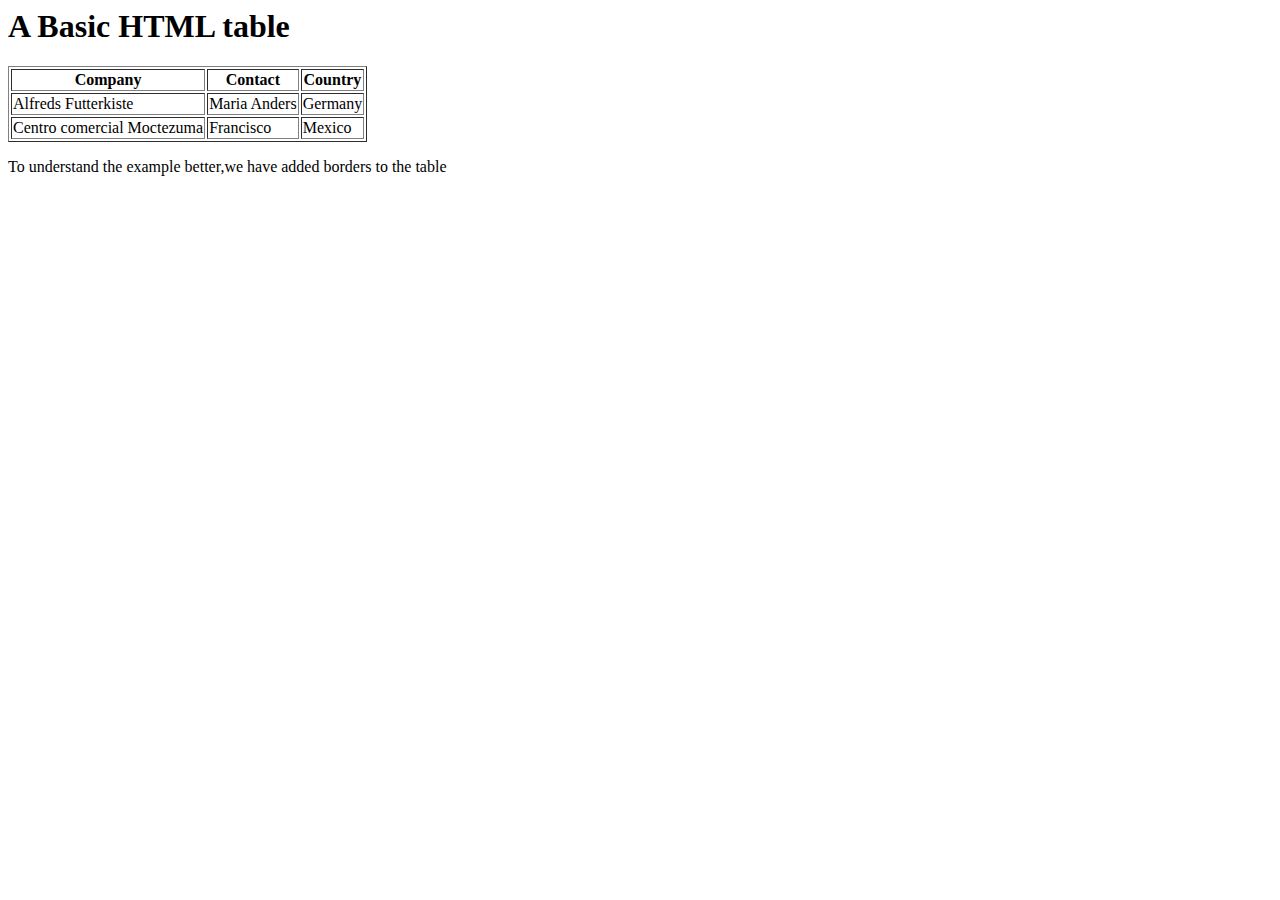
<file: bai3.html>
<html lang="en">
<head>
    <meta charset="UTF-8">
    <meta name="viewport" content="width=device-width, initial-scale=1.0">
    <title>bai 3</title>
</head>
<body>
    <h1>A Basic HTML table</h1>
    <table border="1">
        <tr>
            <th>Company</th>
            <th>Contact</th>
            <th>Country</th>
        </tr>
        <tr>
            <td>Alfreds Futterkiste</td>
            <td>Maria Anders</td>
            <td>Germany</td>
        </tr>
        <tr>
            <td>Centro comercial Moctezuma</td>
            <td>Francisco</td>
            <td>Mexico</td>
        </tr>
        
    </table>
    <p>To understand the example better,we have added borders to the table</p>
</body>
</html>
</file>
